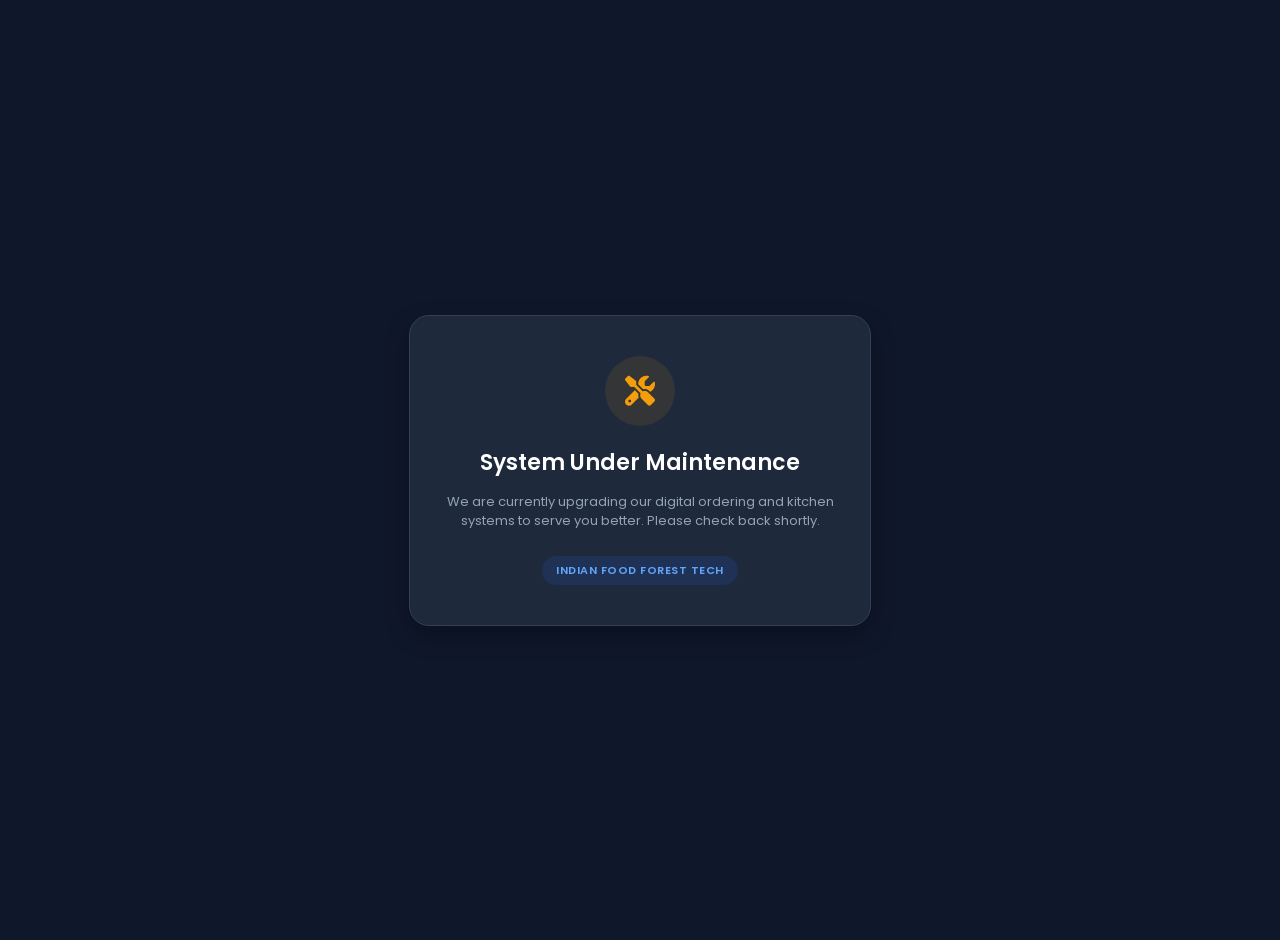
<file: kitchen.html>
<!DOCTYPE html>
<html lang="en">
<head>
    <meta charset="UTF-8">
    <meta name="viewport" content="width=device-width, initial-scale=1.0, maximum-scale=1.0, user-scalable=no">
    <title>Kitchen Display | Indian Food Forest</title>
    
    <!-- Maintenance Mode & Dev Bypass Guard -->
    <script>
        (function() {
            const urlParams = new URLSearchParams(window.location.search);
            if (urlParams.get('mode') === 'dev' || urlParams.get('bypass') === 'true') {
                localStorage.setItem('developer_mode', 'active');
                localStorage.setItem('dev_bypass', 'true');
            }
            const isDevActive = localStorage.getItem('developer_mode') === 'active' || localStorage.getItem('dev_bypass') === 'true';
            const isMaintenanceOn = true; // Set to false when you want to make it public

            if (isMaintenanceOn && !isDevActive) {
                window.location.replace("maintenance.html");
            }
        })();
    </script>
    
    <!-- Premium Google Fonts: Poppins -->
    <link rel="preconnect" href="https://fonts.googleapis.com">
    <link rel="preconnect" href="https://fonts.gstatic.com" crossorigin>
    <link href="https://fonts.googleapis.com/css2?family=Poppins:wght@400;500;600;700&display=swap" rel="stylesheet">
    
    <!-- FontAwesome Icons -->
    <link rel="stylesheet" href="https://cdnjs.cloudflare.com/ajax/libs/font-awesome/6.4.0/css/all.min.css">
    
    <!-- CSS Links -->
    <link rel="stylesheet" href="css/style.css">
    <link rel="stylesheet" href="css/admin.css">

    <style>
        .hidden { display: none !important; }
        
        /* Premium KDS Dark Theme Customizations */
        body.kds-theme { background-color: #0F172A; color: #F8FAFC; height: 100vh; display: flex; flex-direction: column; overflow: hidden; }
        
        .kds-header { background: #1E293B; padding: 15px 30px; display: flex; justify-content: space-between; align-items: center; border-bottom: 1px solid #334155; box-shadow: 0 4px 15px rgba(0,0,0,0.2); z-index: 10; flex-shrink: 0; }
        .live-clock { font-size: 22px; font-weight: 600; font-family: monospace; background: #0F172A; padding: 8px 20px; border-radius: 8px; border: 1px solid #334155; color: #38BDF8; letter-spacing: 1px; }
        
        .kds-main { padding: 25px; flex: 1; overflow-y: auto; }
        
        .empty-state { margin-top: 15vh; color: #64748B; }
        .empty-state i { font-size: 70px; color: #334155; margin-bottom: 20px; }
        
        .kds-grid { display: grid; grid-template-columns: repeat(auto-fill, minmax(320px, 1fr)); gap: 20px; align-items: start; }
        
        /* Order Cards Styling (Injected via JS) */
        .order-card { background: #1E293B; border-radius: 16px; box-shadow: 0 10px 25px rgba(0,0,0,0.3); overflow: hidden; display: flex; flex-direction: column; border: 2px solid transparent; transition: all 0.3s ease; }
        .kds-card-header { background: #0F172A; padding: 15px 20px; border-bottom: 1px solid #334155; }
        .kds-card-meta { padding: 12px 20px; border-bottom: 1px dashed #334155; font-size: 13px; color: #94A3B8; font-weight: 500; background: #1E293B; }
        .kds-card-body { padding: 20px; flex: 1; }
        .kds-card-footer { padding: 15px 20px; background: #0F172A; border-top: 1px solid #334155; }
        
        .custom-checkbox { font-size: 18px; font-weight: 500; color: #F8FAFC; margin-bottom: 12px; display: block; cursor: pointer; }
        .cooking-note { background: #450A0A; border-left: 4px solid #DC2626; color: #FCA5A5; padding: 10px 15px; border-radius: 4px; font-size: 14px; font-weight: 500; margin-top: 15px; }

        /* Custom Scrollbar for Kitchen */
        .kds-main::-webkit-scrollbar { width: 8px; }
        .kds-main::-webkit-scrollbar-thumb { background: #334155; border-radius: 10px; }
    </style>
</head>
<body class="kds-theme">

    <!-- ============================================== -->
    <!-- 0. KITCHEN SECURE PIN OVERLAY -->
    <!-- ============================================== -->
    <div id="kitchen-login-screen" class="fullscreen-overlay" style="background: #0F172A; z-index: 9999; display: flex; justify-content: center; align-items: center; position: fixed; top: 0; left: 0; width: 100%; height: 100%;">
        <div class="modal-card text-center shadow-lg" style="width: 100%; max-width: 380px; padding: 40px 30px; background: #1E293B; border-radius: 16px; border: 1px solid #334155;">
            <div class="logo-container mx-auto mb-4" style="width: 80px; height: 80px; background: #0F172A; border-radius: 50%; display: flex; align-items: center; justify-content: center; border: 2px solid #334155;">
                <i class="fa-solid fa-fire-burner text-danger fa-3x"></i>
            </div>
            <h2 class="mb-2" style="color: white; font-weight: 700;">Kitchen Display</h2>
            <p class="text-muted text-sm mb-4" style="color: #94A3B8;">Enter 4-Digit Chef PIN</p>
            
            <input type="password" id="kitchen-passcode" class="mx-auto" placeholder="••••" maxlength="4" inputmode="numeric" pattern="[0-9]*" style="font-size: 36px; text-align: center; letter-spacing: 16px; font-weight: bold; padding: 15px; width: 220px; display: block; border-radius: 12px; border: 2px solid #475569; background: #0F172A; color: white; outline: none; margin-bottom: 15px;" autocomplete="off">
            
            <p id="kitchen-login-error" class="text-danger text-sm hidden mt-2" style="font-weight: 500;">Incorrect PIN!</p>
            
            <button id="btn-kitchen-login" class="btn-primary btn-large w-100 mt-4" style="padding: 14px; border-radius: 10px; font-size: 16px; background: #DC2626; border: none;">
                <i class="fa-solid fa-unlock-keyhole"></i> Enter Kitchen
            </button>
        </div>
    </div>

    <!-- 1. HIDDEN AUDIO TAG (For Loud Kitchen Bell) -->
    <audio id="kds-audio-bell" loop preload="auto">
        <source src="https://assets.mixkit.co/active_storage/sfx/2869/2869-preview.mp3" type="audio/mpeg">
    </audio>

    <!-- 2. KDS TOP HEADER -->
    <header class="kds-header">
        <div class="header-left" style="display: flex; align-items: center; gap: 15px;">
            <i class="fa-solid fa-fire-burner text-danger" style="font-size: 28px;"></i>
            <h1 style="color: white; margin: 0; font-size: 24px; font-weight: 700;">Indian Food Forest - KDS</h1>
        </div>
        
        <div class="header-right" style="display: flex; align-items: center; gap: 20px;">
            <button id="btn-toggle-sound" class="btn-outline-danger" style="padding: 10px 20px; border-radius: 8px; font-weight: 600; display: flex; align-items: center; gap: 8px;">
                <i class="fa-solid fa-volume-xmark"></i> Sound Off (Tap to Enable)
            </button>
            <div class="live-clock" id="kds-live-clock">
                00:00:00 AM
            </div>
        </div>
    </header>

    <!-- 3. MAIN KDS GRID -->
    <main class="kds-main">
        
        <!-- Empty State -->
        <div id="kds-empty-state" class="empty-state text-center">
            <i class="fa-solid fa-mug-hot"></i>
            <h2 style="color: #94A3B8; font-size: 28px;">Kitchen is clear!</h2>
            <p style="color: #64748B; font-size: 16px;">Waiting for new orders...</p>
        </div>

        <!-- Orders Grid Container -->
        <div id="kds-orders-grid" class="kds-grid hidden"></div>
        
    </main>

    <!-- JavaScript Files -->
    <script type="module" src="js/firebase-config.js"></script>
    <script type="module" src="js/kitchen-app.js"></script>

</body>
</html>
</file>
<file: css/style.css>
/* ==========================================================================
   INDIAN FOOD FOREST | COMPACT LIGHT THEME MASTER CSS
   ========================================================================== */

@import url('https://fonts.googleapis.com/css2?family=Poppins:wght@300;400;500;600;700&display=swap');

:root {
    --primary-navy: #0F172A;
    --primary-blue: #2563EB;
    --success-green: #16A34A;
    --danger-red: #DC2626;
    --warning-yellow: #F59E0B;
    
    --bg-white: #FFFFFF;
    --bg-light: #F8FAFC;
    
    --text-main: #1E293B;
    --text-muted: #64748B;
    
    --border-color: #E2E8F0;
    --shadow-sm: 0 2px 4px rgba(0, 0, 0, 0.04);
    --shadow-md: 0 4px 6px -1px rgba(0, 0, 0, 0.08);
    --shadow-lg: 0 10px 15px -3px rgba(0, 0, 0, 0.1);
    
    --radius-md: 8px;
    --radius-lg: 12px;
    --radius-xl: 16px;
    --transition: all 0.2s ease;
}

* { margin: 0; padding: 0; box-sizing: border-box; -webkit-tap-highlight-color: transparent; }

body { 
    font-family: 'Poppins', sans-serif; 
    color: var(--text-main); 
    background-color: var(--bg-light); 
    line-height: 1.4; 
    font-size: 13px; /* Sleeker compact base font */
    overflow-x: hidden; 
}

h1, h2, h3, h4 { color: var(--primary-navy); font-weight: 600; }
a { text-decoration: none; color: inherit; }
ul { list-style: none; }
button { font-family: inherit; cursor: pointer; border: none; outline: none; transition: var(--transition); }
input, select, textarea { font-family: inherit; }

/* Hide Scrollbars */
::-webkit-scrollbar { width: 4px; height: 4px; }
::-webkit-scrollbar-thumb { background: #CBD5E1; border-radius: 10px; }

/* Utility Classes */
.hidden { display: none !important; }
.text-center { text-align: center; }
.text-right { text-align: right; }
.text-primary { color: var(--primary-blue); }
.text-success { color: var(--success-green); }
.text-danger { color: var(--danger-red); }
.text-muted { color: var(--text-muted); }
.w-100 { width: 100%; }
.d-flex-between { display: flex; justify-content: space-between; align-items: center; }
.mx-auto { margin-left: auto; margin-right: auto; }

/* Compact Buttons */
.btn-primary, .btn-secondary, .btn-success, .btn-danger, .btn-outline-primary, .btn-outline-danger, .btn-outline-success {
    padding: 8px 14px; border-radius: var(--radius-md); font-size: 13px; font-weight: 500; display: inline-flex; justify-content: center; align-items: center; gap: 6px;
}
.btn-large { padding: 12px 18px; font-size: 15px; border-radius: var(--radius-lg); }
.btn-sm { padding: 4px 10px; font-size: 11px; }

.btn-primary { background-color: var(--primary-blue); color: white; }
.btn-primary:hover { background-color: #1D4ED8; }
.btn-secondary { background-color: var(--primary-navy); color: white; }
.btn-success { background-color: var(--success-green); color: white; }
.btn-danger { background-color: var(--danger-red); color: white; }
.btn-outline-primary { border: 1px solid var(--primary-blue); color: var(--primary-blue); background: white; }
.btn-outline-danger { border: 1px solid var(--danger-red); color: var(--danger-red); background: white; }
.btn-outline-success { border: 1px solid var(--success-green); color: var(--success-green); background: white; }

/* Modals & Centered Overlays (Fixes overflow issue) */
.fullscreen-overlay, .modal-overlay {
    position: fixed; top: 0; left: 0; width: 100%; height: 100%; 
    background: rgba(15, 23, 42, 0.6); backdrop-filter: blur(3px); 
    display: flex; justify-content: center; align-items: center; z-index: 1000;
    padding: 15px;
    overflow-y: auto;
}
.modal-card { 
    background: var(--bg-white); 
    width: 100%; max-width: 380px; 
    border-radius: var(--radius-lg); 
    padding: 20px; 
    box-shadow: var(--shadow-lg); 
    margin: auto;
}

/* Badges */
.status-badge { padding: 3px 8px; border-radius: 20px; font-size: 10px; font-weight: 600; text-transform: uppercase; }
.status-badge.pending { background: #FEF3C7; color: #D97706; }
.status-badge.preparing { background: #DBEAFE; color: #1D4ED8; }
.status-badge.completed, .status-badge.paid { background: #DCFCE7; color: #15803D; }
.status-badge.occupied { background: #FEE2E2; color: #B91C1C; }

/* Admin Layout (Compact & Clean Light Theme) */
.admin-body { display: flex; height: 100vh; overflow: hidden; background-color: var(--bg-light); }
.sidebar { width: 240px; background: var(--primary-navy); color: white; display: flex; flex-direction: column; z-index: 100; }
.sidebar-brand { padding: 15px 20px; display: flex; align-items: center; gap: 10px; border-bottom: 1px solid rgba(255,255,255,0.05); }
.sidebar-brand h2 { color: white; font-size: 16px; margin: 0; }
.sidebar-nav { flex: 1; padding: 15px 0; overflow-y: auto; }
.nav-item { padding: 12px 20px; display: flex; align-items: center; gap: 10px; cursor: pointer; color: #94A3B8; font-weight: 500; font-size: 13px; }
.nav-item:hover, .nav-item.active { background: rgba(255,255,255,0.05); color: white; border-left: 3px solid var(--primary-blue); }
.sidebar-footer { padding: 15px 20px; border-top: 1px solid rgba(255,255,255,0.05); }

.main-content { flex: 1; display: flex; flex-direction: column; overflow: hidden; }
.top-app-bar { background: white; padding: 12px 20px; border-bottom: 1px solid var(--border-color); display: flex; justify-content: space-between; align-items: center; z-index: 10; }
.admin-section { padding: 20px; overflow-y: auto; flex: 1; }

.tables-grid { display: grid; grid-template-columns: repeat(auto-fill, minmax(200px, 1fr)); gap: 15px; }
.table-card { background: white; border-radius: var(--radius-md); padding: 15px; box-shadow: var(--shadow-sm); border: 1px solid var(--border-color); border-top: 4px solid var(--success-green); }
.table-card.occupied { border-top-color: var(--danger-red); }
.table-card.pending { border-top-color: var(--warning-yellow); }

.data-table th { background: #F1F5F9; padding: 10px 12px; text-align: left; font-size: 12px; color: var(--text-muted); border-bottom: 1px solid var(--border-color); }
.data-table td { padding: 10px 12px; border-bottom: 1px solid var(--border-color); font-size: 13px; vertical-align: middle; }

/* Print Styles */
@media print {
    body * { visibility: hidden !important; }
    #qr-display-grid, #qr-display-grid * { visibility: visible !important; }
    #qr-display-grid { position: absolute; left: 0; top: 0; width: 100%; display: grid; grid-template-columns: repeat(3, 1fr); gap: 10px; }
    .qr-card { page-break-inside: avoid; border: 1px solid #000; padding: 10px; text-align: center; }
}
</file>
<file: css/admin.css>
/* ==========================================================================
   ADMIN & KITCHEN SPECIFIC STYLES (Desktop / Tablet First)
   ========================================================================== */
.admin-body {
    display: flex;
    height: 100vh;
    overflow: hidden; /* Sidebar aur Main content ka apna scroll hoga */
    background-color: var(--bg-light);
}

/* ==========================================================================
   1. ADMIN SIDEBAR
   ========================================================================== */
.sidebar {
    width: 260px;
    background: var(--primary-navy);
    color: white;
    display: flex;
    flex-direction: column;
    box-shadow: 4px 0 10px rgba(0,0,0,0.1);
    z-index: 100;
}
.sidebar-brand {
    padding: 20px;
    display: flex;
    align-items: center;
    gap: 12px;
    border-bottom: 1px solid rgba(255,255,255,0.1);
}
.sidebar-brand h2 { color: white; font-size: 18px; margin: 0; }
.sidebar-nav {
    flex: 1;
    padding: 20px 0;
    overflow-y: auto;
}
.nav-item {
    padding: 15px 25px;
    display: flex;
    align-items: center;
    gap: 12px;
    cursor: pointer;
    transition: var(--transition);
    color: #94A3B8;
    font-weight: 500;
}
.nav-item:hover, .nav-item.active {
    background: rgba(255,255,255,0.05);
    color: white;
    border-left: 4px solid var(--primary-blue);
}
.nav-item.active i { color: var(--primary-blue); }
.sidebar-footer {
    padding: 20px;
    border-top: 1px solid rgba(255,255,255,0.1);
}

/* ==========================================================================
   2. MAIN CONTENT AREA (Admin)
   ========================================================================== */
.main-content {
    flex: 1;
    display: flex;
    flex-direction: column;
    overflow: hidden;
}
.top-app-bar {
    background: white;
    padding: 15px 30px;
    box-shadow: 0 2px 5px rgba(0,0,0,0.02);
    display: flex;
    justify-content: space-between;
    align-items: center;
    z-index: 10;
}
.top-bar-actions { display: flex; align-items: center; gap: 20px; }
.admin-profile { display: flex; align-items: center; gap: 10px; font-weight: 500; }
.avatar { width: 35px; height: 35px; background: var(--primary-blue); color: white; border-radius: 50%; display: flex; justify-content: center; align-items: center; font-weight: 600; }

.admin-section {
    padding: 30px;
    overflow-y: auto;
    flex: 1;
}
.section-header { margin-bottom: 25px; }

/* Alert Toast (Call Waiter) */
.alert-toast {
    background: #FEF2F2;
    border: 1px solid var(--danger-red);
    color: var(--danger-red);
    padding: 8px 16px;
    border-radius: var(--radius-md);
    font-weight: 600;
    font-size: 14px;
    display: flex;
    align-items: center;
    gap: 10px;
    box-shadow: var(--shadow-sm);
}

/* ==========================================================================
   3. LIVE FLOOR GRID (Tables)
   ========================================================================== */
.tables-grid {
    display: grid;
    grid-template-columns: repeat(auto-fill, minmax(220px, 1fr));
    gap: 20px;
}
.table-card {
    background: white;
    border-radius: var(--radius-md);
    padding: 20px;
    box-shadow: var(--shadow-sm);
    border-top: 4px solid var(--success-green); /* Default Free */
    transition: var(--transition);
}
.table-card.occupied { border-top-color: var(--danger-red); }
.table-card.pending { border-top-color: var(--warning-yellow); }

.card-head h3 { font-size: 20px; margin: 0; }
.status-icon { color: var(--text-muted); }
.table-card.occupied .status-icon { color: var(--danger-red); }
.card-body { margin: 15px 0; min-height: 50px; }
.cust-name { font-weight: 500; font-size: 15px; }
.bill-amt { font-size: 18px; font-weight: 600; color: var(--text-main); margin-top: 5px; }

/* Legend Dots */
.legend-box { display: flex; gap: 15px; font-size: 13px; font-weight: 500; }
.legend-item { display: flex; align-items: center; gap: 5px; }
.dot { width: 10px; height: 10px; border-radius: 50%; }
.dot.green { background: var(--success-green); }
.dot.red { background: var(--danger-red); }
.dot.yellow { background: var(--warning-yellow); }

/* ==========================================================================
   4. DATA TABLES (Menu Manager) & STATS
   ========================================================================== */
.table-responsive { overflow-x: auto; }
.data-table th { background: #F1F5F9; padding: 12px 15px; text-align: left; font-size: 13px; text-transform: uppercase; color: var(--text-muted); border-bottom: 2px solid var(--border-color); }
.data-table td { padding: 15px; border-bottom: 1px solid var(--border-color); font-size: 14px; vertical-align: middle; }
.dish-thumb { width: 50px; height: 50px; object-fit: cover; border-radius: var(--radius-md); }

.stats-grid { display: grid; grid-template-columns: repeat(auto-fit, minmax(250px, 1fr)); gap: 20px; }
.stat-card { background: white; padding: 20px; border-radius: var(--radius-md); display: flex; align-items: center; gap: 20px; box-shadow: var(--shadow-sm); }
.stat-icon { width: 60px; height: 60px; border-radius: 50%; display: flex; justify-content: center; align-items: center; font-size: 24px; color: white; }
.bg-blue { background: var(--primary-blue); }
.bg-green { background: var(--success-green); }
.bg-orange { background: #F97316; }
.stat-details p { font-size: 13px; color: var(--text-muted); margin-bottom: 5px; text-transform: uppercase; letter-spacing: 0.5px; }
.stat-details h3 { font-size: 24px; margin: 0; }

/* QR Generator Layout */
.card-white { background: white; padding: 40px; border-radius: var(--radius-lg); box-shadow: var(--shadow-sm); }
.qr-grid { display: grid; grid-template-columns: repeat(auto-fill, minmax(150px, 1fr)); gap: 15px; max-height: 400px; overflow-y: auto; padding: 10px; background: #F8FAFC; border: 1px solid var(--border-color); border-radius: var(--radius-md); }

/* ==========================================================================
   5. KITCHEN DISPLAY SYSTEM (KDS Theme)
   ========================================================================== */
.kds-theme { background-color: #E2E8F0; flex-direction: column; overflow-y: auto; }
.kds-header { background: var(--primary-navy); color: white; padding: 15px 30px; display: flex; justify-content: space-between; align-items: center; box-shadow: var(--shadow-md); z-index: 10; }
.kds-header h1 { color: white; margin: 0; font-size: 22px; display: inline-block; margin-left: 10px; }
.live-clock { font-size: 20px; font-weight: 600; font-family: monospace; background: rgba(0,0,0,0.3); padding: 5px 15px; border-radius: var(--radius-md); }

.kds-main { padding: 25px; flex: 1; }
.empty-state { margin-top: 10vh; color: var(--text-muted); }
.empty-state i { font-size: 60px; color: #CBD5E1; margin-bottom: 15px; }

.kds-grid { display: grid; grid-template-columns: repeat(auto-fill, minmax(320px, 1fr)); gap: 20px; align-items: start; }
.order-card { background: white; border-radius: var(--radius-lg); box-shadow: var(--shadow-md); overflow: hidden; display: flex; flex-direction: column; border: 2px solid transparent; }

/* Timer Based Statuses for KDS */
.order-card.timer-green { border-color: var(--success-green); }
.order-card.timer-green .timer-badge { background: var(--success-green); color: white; }

.order-card.timer-yellow { border-color: var(--warning-yellow); box-shadow: 0 4px 15px rgba(245, 158, 11, 0.2); }
.order-card.timer-yellow .timer-badge { background: var(--warning-yellow); color: white; }

.order-card.timer-red { border-color: var(--danger-red); box-shadow: 0 4px 15px rgba(220, 38, 38, 0.3); animation: flashRed 2s infinite; }
.order-card.timer-red .timer-badge { background: var(--danger-red); color: white; font-weight: bold; }

@keyframes flashRed { 0% { box-shadow: 0 0 0 0 rgba(220, 38, 38, 0.4); } 70% { box-shadow: 0 0 0 10px rgba(220, 38, 38, 0); } 100% { box-shadow: 0 0 0 0 rgba(220, 38, 38, 0); } }

.kds-card-header { background: #F8FAFC; padding: 15px; border-bottom: 1px solid var(--border-color); }
.kds-card-header h2 { margin: 0; font-size: 24px; color: var(--primary-navy); }
.timer-badge { padding: 6px 12px; border-radius: 6px; font-weight: 600; font-size: 14px; font-family: monospace; }
.kds-card-meta { padding: 10px 15px; border-bottom: 1px dashed var(--border-color); font-size: 13px; color: var(--text-muted); font-weight: 500; }

.kds-card-body { padding: 15px; flex: 1; }
.kds-item-list { display: flex; flex-direction: column; gap: 12px; }
.kds-item { border-bottom: 1px solid #F1F5F9; padding-bottom: 8px; }
.kds-item:last-child { border-bottom: none; padding-bottom: 0; }
.cooking-note { font-size: 13px; color: var(--danger-red); font-weight: 500; margin-left: 30px; margin-top: 5px; background: #FEF2F2; padding: 4px 8px; border-radius: 4px; display: inline-block; }

.kds-card-footer { padding: 15px; background: #F8FAFC; border-top: 1px solid var(--border-color); }
.btn-kds-action { padding: 12px; font-size: 16px; font-weight: 600; border-radius: var(--radius-md); border: none; cursor: pointer; display: flex; justify-content: center; align-items: center; gap: 8px; transition: var(--transition); color: white; }
.btn-accept { background: var(--primary-blue); }
.btn-accept:hover { background: #1D4ED8; }
.btn-ready { background: var(--success-green); }
.btn-ready:hover { background: #15803D; }
</file>
